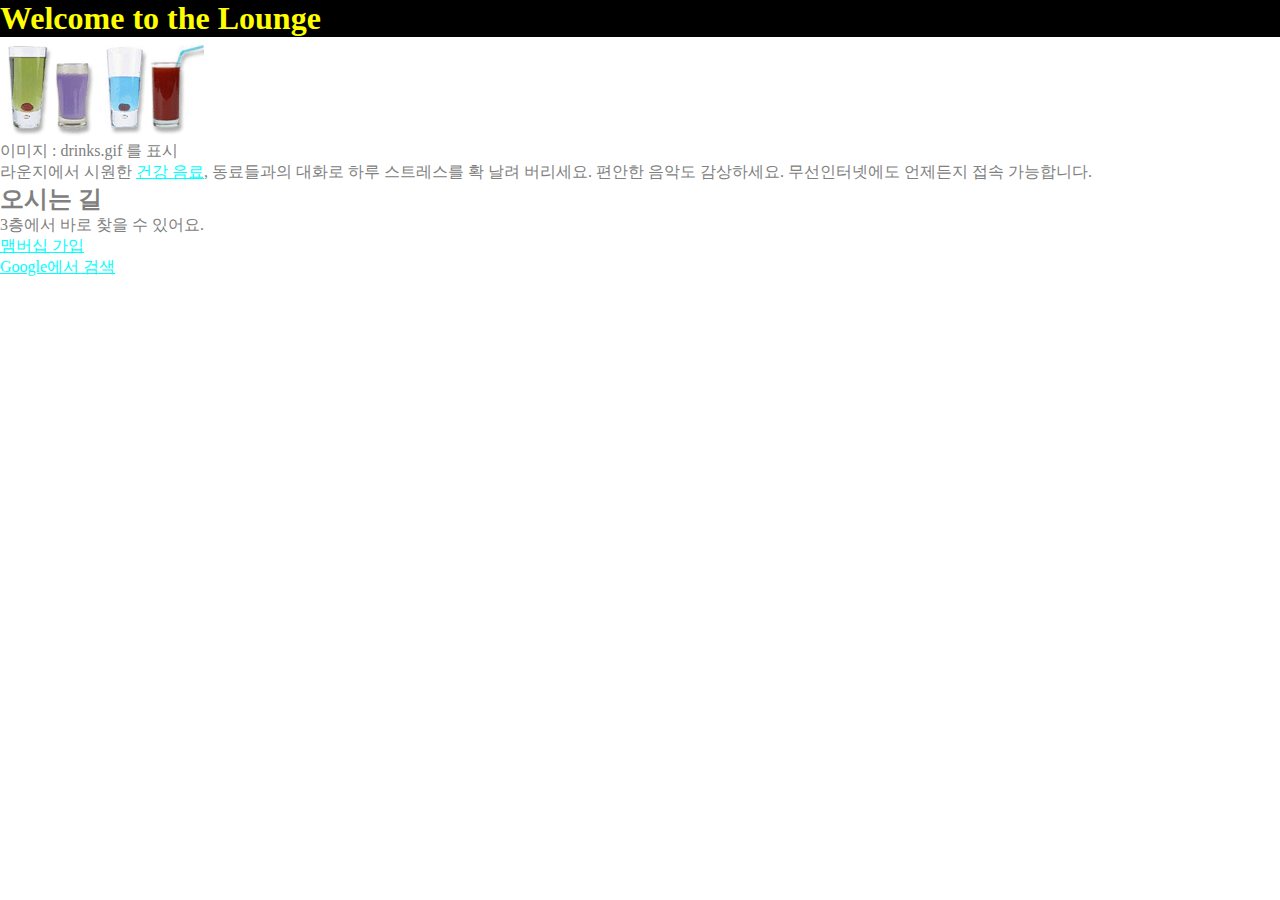
<file: ex01/index.html>
<!DOCTYPE html>
<html lang="ko">

	<head>
		<title>Bit Lounge</title>
		<meta http-equiv="Content-Type" content="text/html;charset=UTF-8" />
		<!-- 2번째 방법 page css: head 태그 내에 자신의 페이지 스타일을 지정하는 방법 -->
		<!-- style>
			h1 {
				background-color: black;
				color: yellow;
			}
		</style -->
		<!-- External css : 페이지 외부에 있는 스타일 시트를 불러옴 -->
		<link rel="stylesheet" href="./styles/style.css" />
	</head>

	<body>
		<!-- 여는 태그에 스타일 속성을 이용해서 설정하는 방식: inline style -->
		<!-- 1번째 방법 <h1 style="background-color:black;color:yellow">Welcome to the Lounge</h1> -->
		<h1>Welcome to the Lounge</h1>
		<!-- img 태그
			src : 이미지의 위치 
			alt : 이미지의 설명(텍스트) -->
		<!-- 절대 경로 방식으로 이미지 삽입 -->
		<img src="/ex01/images/drinks.gif" alt="음료" />
		<p>이미지 : drinks.gif 를 표시</p>


		<p>
			<!-- 내부 링크 : 동일 디렉터리 내의 파일은 경로를 명시하지 않아도 된다 -->
			라운지에서 시원한 <a href="elixir.html">건강 음료</a>, 동료들과의
			대화로 하루 스트레스를 확 날려 버리세요. 편안한 음악도 감상하세요.
			무선인터넷에도 언제든지 접속 가능합니다.
		</p>
		<h2>오시는 길</h2>

		<p>
			3층에서 바로 찾을 수 있어요.
		</p>
		<p><a href="form.html">맴버십 가입</a></p>
		<p>
			<!-- 외부 링크: 서버 주소까지 모두 표시 -->
			<!-- a 태그의 중요 속성
				href: 링크 페이지 주소
				target: 페이지를 표시할 창의 위치 -> _blank : 새창
			-->
			<a href="https://google.com/search?query=Bit Lounge" target=_blank>Google에서 검색</a>
		</p>
</body>

</html>
</file>
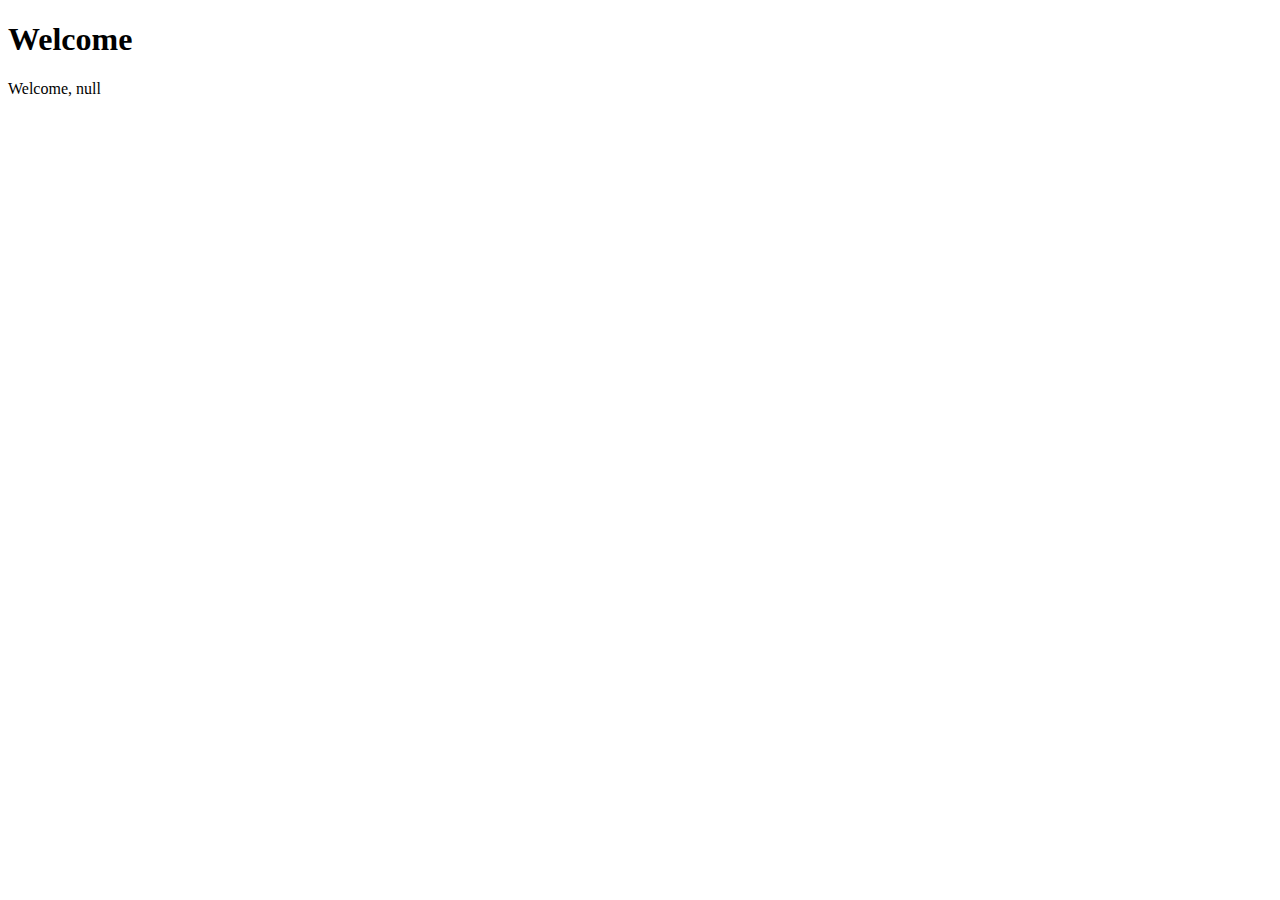
<file: ex02-js/index.html>
<!DOCTYPE html>
<html lang="en">
<head>
    <meta charset="UTF-8">
    <meta name="viewport" content="width=device-width, initial-scale=1.0">
    <meta http-equiv="X-UA-Compatible" content="ie=edge">
    <title>Document</title>
    <!-- Page JavaScript -->
    <!-- script>
        // alert("어서오세요"); //  단순 메시지 출력
        
        // var choice = confirm("오늘 기분 좋으십니까?");
        // //  choice : 사용자의 선택을 요구: boolean
        // if (choice) {   //  사용자가 확인을 누르면 : true
        //     alert("Good!");
        // } else {    //  취소를 누르면 : false
        //     alert("ㅜ.ㅜ");
        // }
        
        var name = prompt("당신은 누구십니까?");
        //  사용자의 입력을 받음
        //  확인 -> 사용자의 입력값을 리턴
        //  취소 -> null 리턴
        // alert("Welcome, " + name);
    </script -->
    <!-- 외부 스크립트 포함 : src 속성 -->
    <script src="./scripts/ask.js"></script>
</head>
<body>
    <h1>Welcome</h1>
    <!-- script 태그는 문서의 어느 위치에 오든 관계 없다 -->
    <!-- script>
        if (name === null) {    //  prompt 입력 값이 null
            name = "Anonymous";
        }
        document.write("<p>Welcome, " + name + "</p>");
    </script -->
    <script src="scripts/print.js"></script>
</body>
</html>
</file>
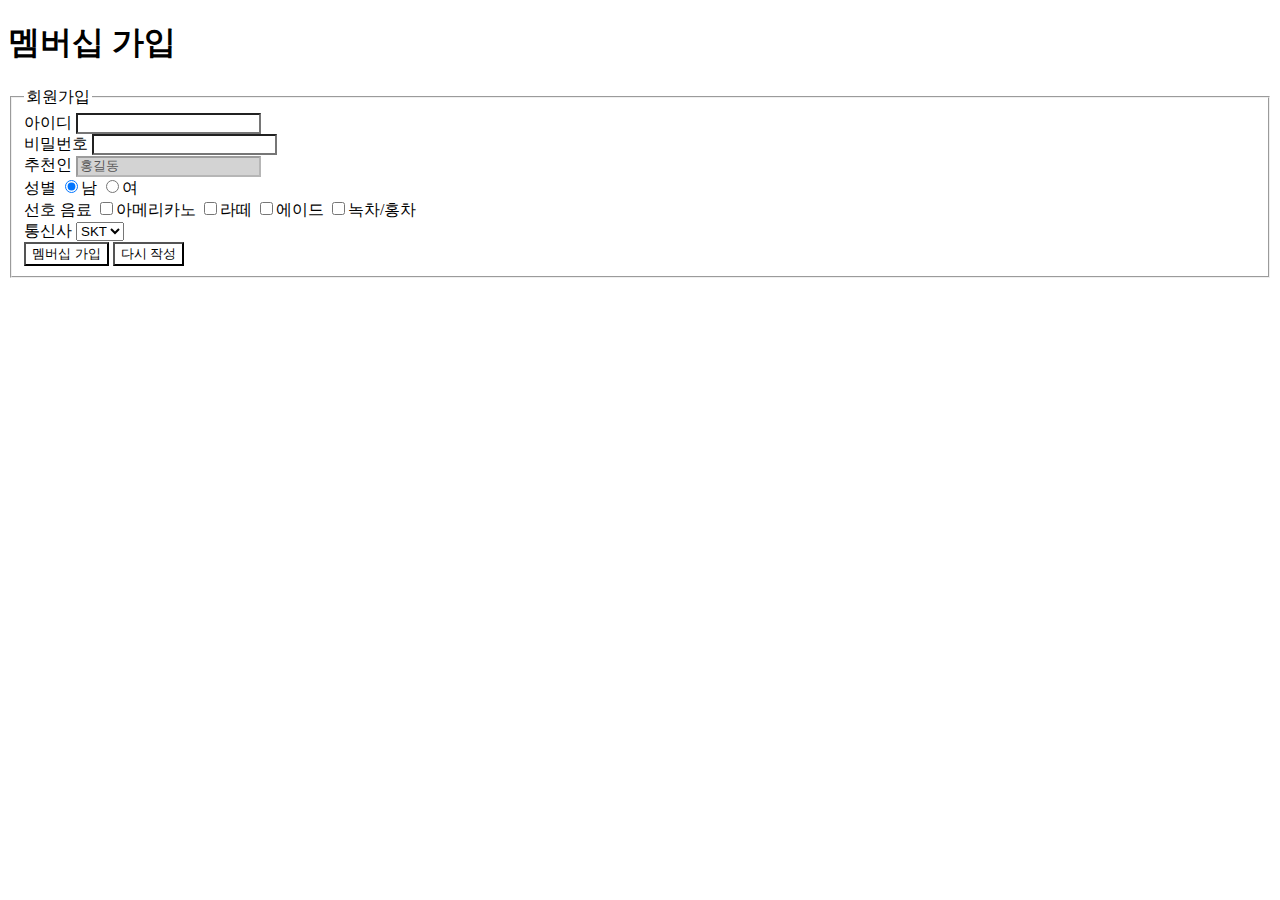
<file: ex01/form.html>
<!DOCTYPE html>
<html lang="ko">
    <head>
        <title>멤버십 가입</title>
        <meta http-equiv="Content-Type"
            content="text/html;charset=UTF-8"/>
        <!-- 가급적 External 로 합시다 -->
        <!-- 연습을 위해서 Page CSS로 진행 -->
        <style>
            /* 속성 선택자 : 특정 속성의 유무, 특정 속성의 특정 값을 조건으로 요소를 선택 */
            /* type 속성을 가진 모든 요소 선택 */
            *[type] {
                background-color: beige;
            }

            /* type 속성이 text인 모든 input 태그 */
            input[type=text] {
                background-color: lightgreen;
            }

            /* type 속성이 password인 모든 input 태그 */
            input[type=password] {
                background-color: lightblue;
            }

            /* 상태 선택자 : 입력 양식의 상태에 따른 요소 선택*/
            /* :enabled -> 입력 가능한 양식
                disabled 속성이 없거나
                disabled=false
             */
            input:enabled {
                background-color: white;
            }

            /* :disabled -> 입력 불가 양식
                disabled 속성이 있거나
                disabled=true
            */
            input:disabled {
                background-color: lightgray;
            }

            /* :focus -> 입력 양식에 초점이 맞춰진 상태 */
            input:focus {
                background-color: orange;
            }


        </style>
    </head>
    <body>
        <h1>멤버십 가입</h1>

        <!-- 서버로 데이터 전송을 위해
            사용자 입력을 받는 입력 태그 -->

        <!-- form 태그 속성 
            method : 서버로 데이터 전송을 위한 전송 방식(post, get(기본값))
            action : 폼 데이터를 처리할 서버 페이지의 주소
        -->
        <form method="POST"
            action="target.html"></form>
            <!-- 입력 양식 그룹화 -->
            <fieldset>
                <!-- 입력 양식 그룹의 제목 -->
                <legend>회원가입</legend>
                <!-- 입력 필드 설명 -->
                <label for="userid">아이디</label>
                <!-- type이 생략되면 text(기본값) -->
                <!-- 입력할 수 있는 상태: focus -->
                <!-- 입력 필드의 name 속성 : 서버 전송시 사용
                    id 속성 : HTML 내에서 해당 요소를 식별하기 위해 사용 -->
                <input name="userid" id="userid" type="text" /><br/>
                <label for="password">비밀번호</label>
                <!-- type="password" : 입력 값을 숨긴다 -->
                <input type="password" name="password" id="password" /><br/>
                <!-- 입력 필드에 값을 부여할 때는 value 속성 사용 -->
                <input type="hidden" name="code" value="secret_code" />
                <label for="recom">추천인</label>
                <!-- disabled 속성이 있으면 해당 입력 상자는 사용 불가 상태가 됌 -->
                <!-- input type="text" name="recom" id="recom" value="홍길동" disabled=true / -->
                <input type="text" name="recom" id="recom" value="홍길동" disabled /><br/>

                <label>성별</label>
                <!-- 같은 name을 가진 radio 중에서 한개만 선택 -->
                <input type="radio" name="gender" value="male" checked />남
                <input type="radio" name="gender" value="female" />여
                <br/>

                <label>선호 음료</label>
                <!-- 같은 name을 가진 checkbox 중에서 중복 선택
                중요 : String 의 배열로 전송된다 -->
                
                <input type="checkbox" name="favorite" value="americano" />아메리카노
                <input type="checkbox" name="favorite" value="latte" />라떼
                <input type="checkbox" name="favorite" value="ade" />에이드
                <input type="checkbox" name="favorite" value="tea" />녹차/홍차
                <br/>

                <label for="telecom">통신사</label>
                <!-- 서버로는 선택된 option의 value 가 전송 -->
                <select name="telecom" id="telecom">
                        <!-- 서브 태그 -->
                        <option value="S">SKT</option>
                        <option value="K">KT</option>
                        <option value="L">LG</option>
                        <option value="E">기타</option>
                </select><br/>

                <input type="submit" value="멤버십 가입" /><!-- 현재 폼을 서버로 전송 -->
                <input type="reset" value="다시 작성" /><!-- 작성 중인 폼을 초기화 -->
            </fieldset>
    </body>
</html>
</file>
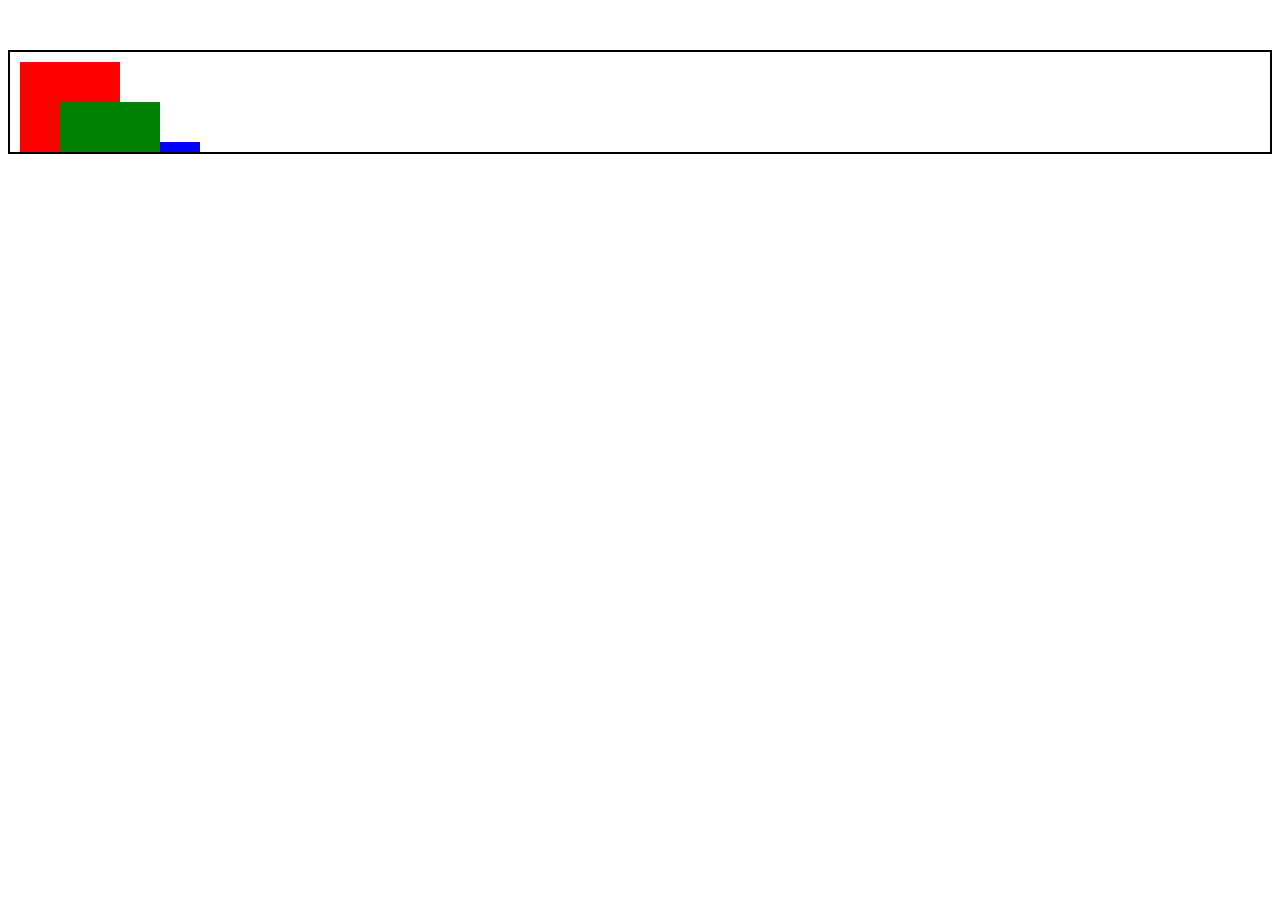
<file: ex01/position.html>
<!DOCTYPE html>
<html>
    <head>
        <title>Position Example</title>
        <style>
            .box {
                width: 100px;
                height: 100px;

                /* 좌표계를 절대 좌표계로 변경
                    left, top, right, bottom 속성을 이용 */
                position: absolute;
            }

            .box:first-child {
                background-color: red;
                left: 10px;
                top: 10px;
            }

            .box:nth-child(2) {
                background-color: green;
                left: 50px;
                top: 50px;
                z-index: 10; /* z축의 순서 조정 : 이 값이 크면 앞쪽으로 나온다 */
            }

            .box:last-child {
                background-color: blue;
                left: 90px;
                top: 90px;
            }

            .container {
                margin-top:50px;
                border: 2px solid black;
                position: relative;
                /* 자식의 좌표계를 absolute로 설정하려면
                    부모의 좌표계를 relative로 설정하는 것이 좋다 */
                height: 100px;
                
                /* 자식의 영역이 부모를 벗어날때의 처리 */
                overflow: hidden;   /* 넘어간 내용은 표시하지 않는다 */
                overflow: scroll;   /* 넘어간 내용은 스크롤로 처리 */
            }
        </style>
    </head>
    <body>
        <div class="container">
            <!-- 기본적으로 html 좌표계는 상대좌표(static방식) -->
            <div class="box"></div>
            <div class="box"></div>
            <div class="box"></div>
        </div>

    </body>
</html>
</file>
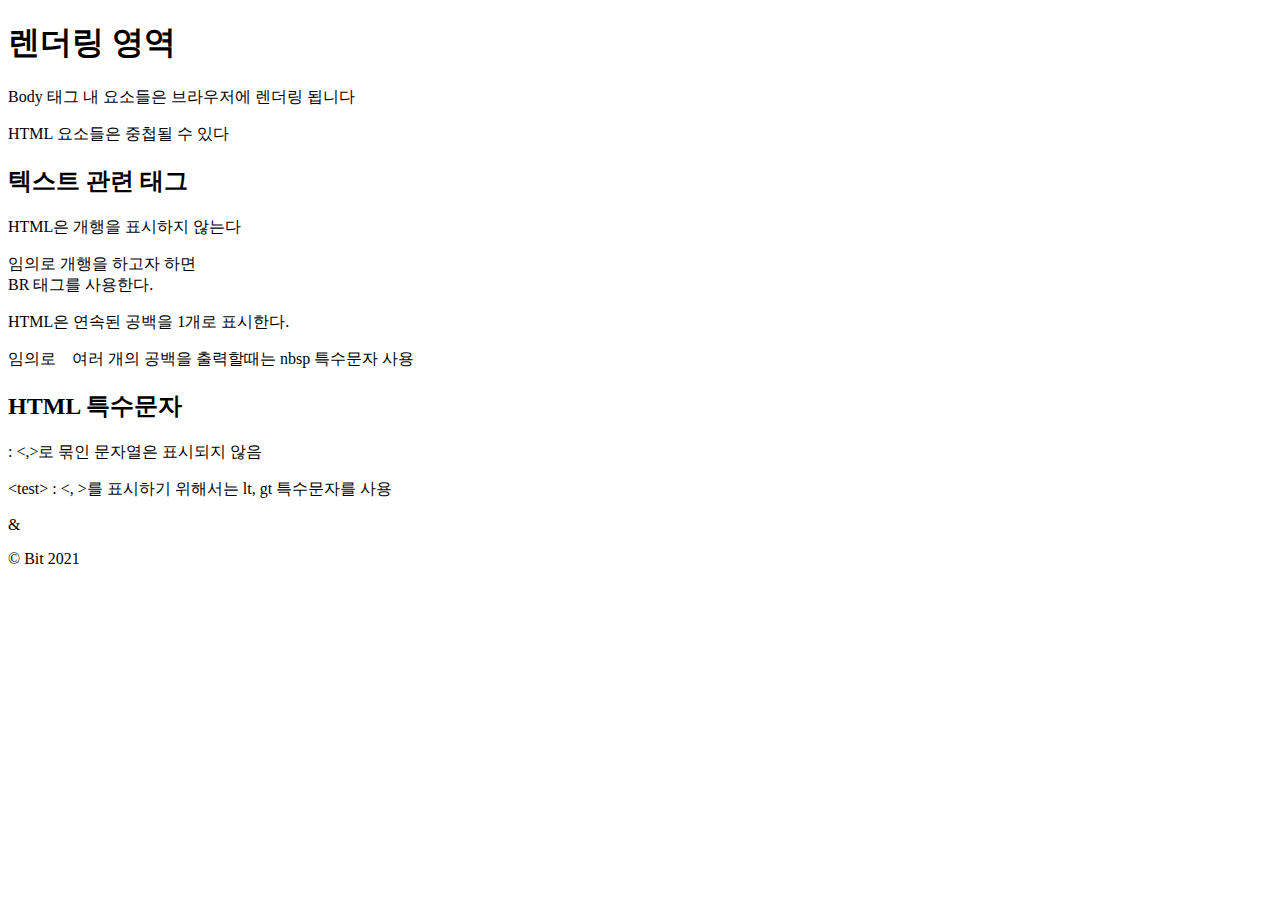
<file: ex01/skeleton.html>
<!DOCTYPE html>
<html lang="ko">
<!-- html 문서의 최상위 요소 -->
   
    <head>
        <!-- 실제 렌더링 되지는 않음
            페이지에 연관되는 리소스 혹은 정보를 제공 -->
        <title>HTML Skeleton</title>

        <!-- meta tag: 문서의 메타 정보 -->
        <!-- meta name - content -->
        <!-- 검색 엔진이 문서를 잘 검색할 수 있도록 문서 정보 제공-->
        <meta name="keyword" content="HTML, CSS, JavaScript 연습" />
        <meta name="description" content="Bit Academy 2021" />
        <meta name="author" content="황순형" />
        
        <!-- meta http-equiv
            문서를 렌더링하기 위해 필요한 각종 Header 정보를 설정
        -->
        <!-- http-equiv="Content-Type" 거의 필수 -->
        <!-- meta http-equiv="Content-Type" content="text/html;charset=UTF-8" / -->
        <!-- HTML 4 형식 -->
        <meta charset="UTF-8" />
        <!-- HTML 5 스타일 -->
    </head>
    <!-- BODY : 실제 문서 렌더링 되는 영역 -->
    
    <body>
        <h1>렌더링 영역</h1>
        <p>Body 태그 내 요소들은 브라우저에 렌더링 됩니다</p>
        <p>HTML 요소들은 중첩될 수 있다</p>
        
        <h2>텍스트 관련 태그</h2>
        <p>HTML은 개행을
            표시하지 않는다
        </p>
        <p>임의로 개행을 하고자 하면<br/>
            BR 태그를 사용한다.</p>
        <p>HTML은   연속된  공백을  1개로   표시한다.</p>
        <p>임의로&nbsp;&nbsp;&nbsp;&nbsp;여러 개의 공백을 출력할때는 nbsp 특수문자 사용</p>

        <h2>HTML 특수문자</h2>
        <p>
            <test> : <,>로 묶인 문자열은 표시되지 않음
                <!-- <text> : 태그로 판단함 -->
        </p>
        <p>
            &lt;test&gt; : <, >를 표시하기 위해서는 lt, gt 특수문자를 사용
        </p>
        <p>&amp; <!-- & 표시 --></p>
        <p>&copy; Bit 2021</p>
    </body>

</html>
</file>
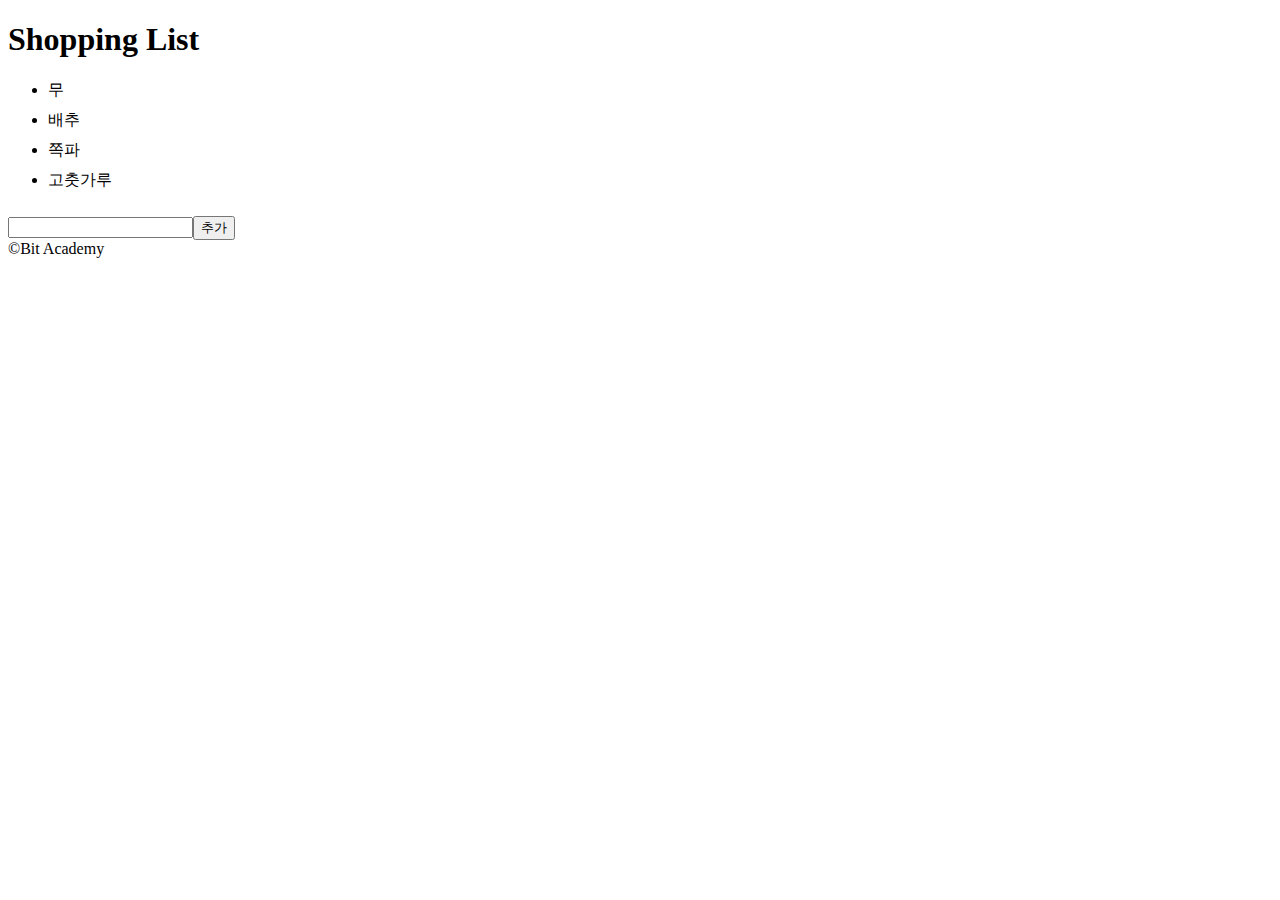
<file: ex02-js/js-cart.html>
<!DOCTYPE html>
<html>
    <head>
        <meta http-equiv="Content-Type" content="text/html;charset=UTF-8"/>
        <title>JS Cart</title>
        <style>
            #list li {
                height: 30px;
            }
        </style>
    </head>
    <body>
        <div id="header">
            <h1>Shopping List</h1>
        </div>
        <div id="cart-list">
            <ul id="list">
                <li>무</li>
                <li>배추</li>
                <li>쪽파</li>
                <li>고춧가루</li>
            </ul>
        </div>
        <div id="cart-input">
            <input id="item"><button id="btn-add">추가</button>
        </div>
        <div id="footer">
            &copy;Bit Academy
        </div>
    </body>
</html>
</file>
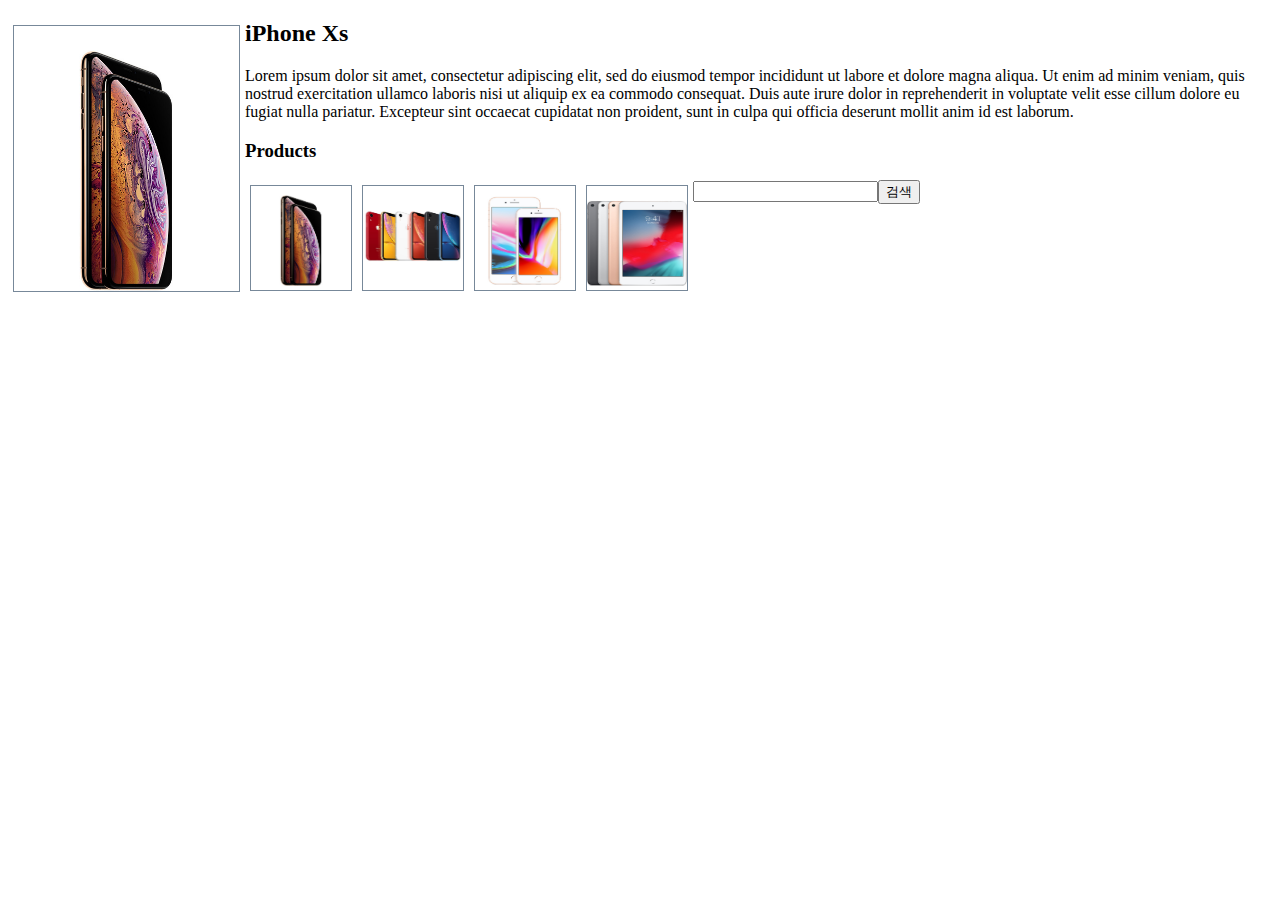
<file: ex02-js/phone_shop.html>
<!DOCTYPE html>
<html lang="en">
<head>
    <meta charset="UTF-8">
    <meta name="viewport" content="width=device-width, initial-scale=1.0">
    <meta http-equiv="X-UA-Compatible" content="ie=edge">
    <title>iPhones</title>
    <style>
        #product-info img.selected {
            width: 225px;
            height: 265px;
            float: left;
            border: 1px solid lightslategrey;
            margin: 5px;
        }
        #product-list li {
            list-style-type: none;
            border: 1px solid lightslategrey;
            margin: 5px;
            float: left;
        }
        #product-list li img {
            width: 100px;
            height: 100px;
        }
    </style>
</head>
<body>
    <div id="product-info">
        <img id="main-image" src="images/iphone-xs.jpeg" class="selected" title="iPhones XS">
        <!-- inline 방식으로 스크립트 실행 -->
        <!-- img 
            id="main-image" 
            src="images/iphone-xs.jpeg" 
            class="selected" 
            title="iPhones XS"
            onclick="alert(this.title);" --> 
        <h2>iPhone Xs</h2>
        <p>Lorem ipsum dolor sit amet, consectetur adipiscing elit, sed do eiusmod tempor incididunt ut labore et dolore
            magna aliqua. Ut enim ad minim veniam, quis nostrud exercitation ullamco laboris nisi ut aliquip ex ea
            commodo consequat. Duis aute irure dolor in reprehenderit in voluptate velit esse cillum dolore eu fugiat
            nulla pariatur. Excepteur sint occaecat cupidatat non proident, sunt in culpa qui officia deserunt mollit
            anim id est laborum.</p>
        <h3>Products</h3>
        <ul id="product-list">
            <li><img class="sub-image" 
                    src="images/iphone-xs.jpeg" 
                    title="iPhone XS"
                    data-color="red"></li>
            <li><img class="sub-image" 
                    src="images/iphone-xr.jpeg" 
                    title="iPhone XR"
                    data-color="green"></li>
            <li><img class="sub-image" 
                    src="images/iphone8.jpeg" 
                    title="iPhone 8"
                    data-color="blue"></li>
            <li><img class="sub-image" 
                    src="images/ipad-mini.jpeg" 
                    title="iPad Mini"
                    data-color="purple"></li>
        </ul>
        <input type="text" id="keyword" /><button id="btn-search">검색</button>
    </div>
</body>
<script>
    function testAttribute() {
        //  id가 main-image인 요소를 선택하여 속성을 확인
        var obj = document.getElementById("main-image");
        console.log("#main-image:", obj);
        //  선택한 요소의 모든 속성명을 반환
        console.log(obj.getAttributeNames());
        //  속성 조회: title 속성
        console.log("title 속성:", 
            obj.getAttribute("title"));
        //  하단의 Products 이미지들 (.sub-image)
        //  선택하여 title 속성을 확인
        var subs = 
        document.getElementsByClassName("sub-image");
        console.log(".sub-image:", subs);
        //  HTMLCollection -> loop 필요
        for (var i = 0; i < subs.length; i++) {
            var sub = subs[i];
            console.log("sub title 속성:", sub.getAttribute("title"));
        }
    }
    // testAttribute();
    //  이벤트 리스너 부착 방법 2.
    document.getElementById("main-image")
        .onclick = function(event) {
            //  event -> 발생한 이벤트의 정보
            console.log(event);
            console.log("이벤트 명:", event.__proto__);
            console.log("이벤트 발생 객체:", event.target);
            //  중요: event.target으로 이벤트를 발생시킨
            //    객체를 참조할 수 있다
        };
    //  input#keyword에 내용을 입력하면
    //  변경된 내용을 #btn-search에 출력해 봅시다.
    /*
    document.getElementById("keyword")
        .onkeyup = function(event) {
            // 이벤트를 발생시킨 객체 확인
            console.log(event.target);
            console.log("눌러진 키:", event.keyCode);
            var btn = document.querySelector("#btn-search");
            btn.innerText = event.target.value + ": 검색";
        };
    */
    //  리스너 부착 방법 3. addEventListener
    //  -> 가장 추천
    window.addEventListener("load", function(event) {
        //  DOM 구성이 완료되지 않은 상태에서
        //  요소 선택하고자 하면 오작동
        //  load 이벤트를 이용 DOM이 완전 구성이
        //  끝난 상태에서 페이지를 초기화 해야 한다
        document.getElementById("keyword")
            .addEventListener("keyup", function(event) {
                console.log(event.target);
                console.log("눌러진 키:", event.keyCode);
                var btn = document.querySelector("#btn-search");
                btn.innerText = event.target.value + ": 검색";
            });
        var products = document.getElementsByClassName("sub-image");
        // console.log(products);  //  HTMLCollection -> loop
        for (var i = 0; i < products.length; i++) {
            //  개발 상품
            var product = products[i];
            // console.log(product);
            product.addEventListener("click", function(event) {
                //  개발 상품의 src -> img#main-image의 src 속성으로
                //      title -> img#main-image의 title 속성으로
                var mainImage = document.getElementById("main-image");
                //  이벤트를 발생시킨 객체 확인
                var obj = event.target; //  .sub-image
                mainImage.setAttribute("src", obj.getAttribute("src"));
                mainImage.setAttribute("title", obj.getAttribute("title"));
                var title = document.querySelector("#product-info h2");
                title.innerText = obj.getAttribute("title");

                //  요소의 스타일에 접근 -> style 속성 이용
                //  주의사항
                //  CSS style의 명명 방식 kebab-case : 예) background-color
                //  JS로 style을 부여할 때는 camelCase : 예) backgroundColor
                title.style.color = obj.getAttribute("data-color");
            });
        }
    });    
</script>
</html>
</file>
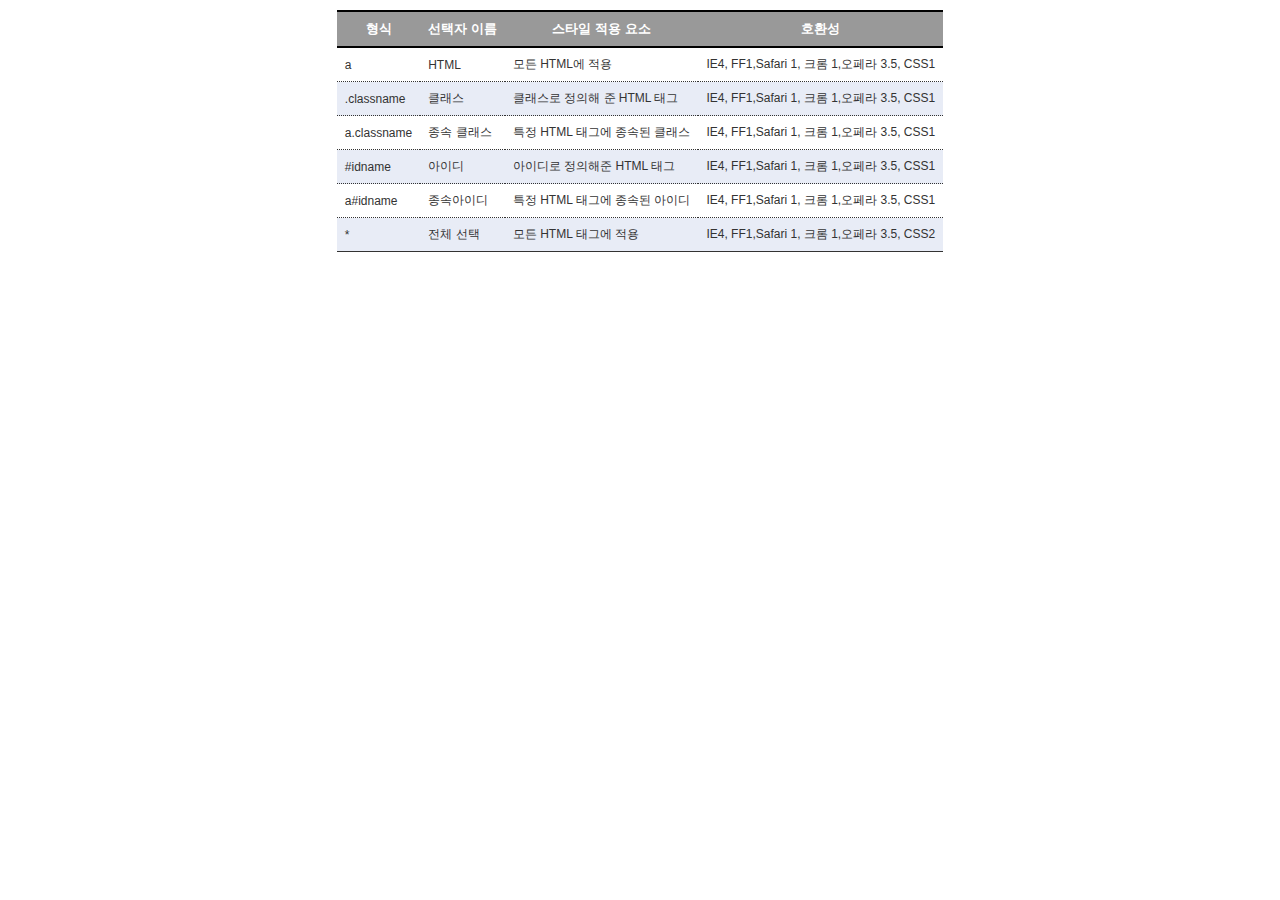
<file: practices/practice1.html>
<!DOCTYPE HTML>
<html>
<head>
<meta charset="utf-8">
<title>테이블</title>

<style type="text/css" media="screen">
	/* 단계 1 기본 패딩, 기본 마진을 없애기 */
	* {
		padding: 0;	/* 내부 영역의 공백값 */
		margin: 0; /* 외부 영역의 공백값 */
	}

	/* 단계 1-2. 기본 글꼴 변경 */
	body {
		font-family: "맑은 고딕", 돋움, sans-serif;
		font-size: 0.75em;	/* 브라우저 기본 글꼴 사이즈 16px */
		color: #333;
	}

	/* 단계 1-3. 여백 설정 */
	.tbl-ex {
		margin: 10px auto;	/* 상하단 10px, 좌우 auto */
	}

	/* 단계 2. 테이블에 border 설정 */
	.tbl-ex, th, td {
		border:1px solid #333; /* #333333 */	
	}

	/* 단계 3. 셀간의 간격 없애기 */
	.tbl-ex {
		border-collapse: collapse;
	}

	/* 단계 4. 내부 영역 확보 */
	th, td {
		padding: 8px;
	}

	/* 단계 5. 컬럼 헤더 꾸미기 */
	th {
		background-color: #999;
		font-size: 1.1em;
		color: #fff;
	}

	/* 단계 6. 세로 라인 없애기 */ 
	.tbl-ex, th, td {
		border-left: 0;
		border-right: 0;
	}

	/* 단계 7. th의 상하 보더 강조 */
	th {
		border-top: 2px solid black;
		border-bottom: 2px solid black;
	}

	/* 단계 8. td의 테두리 점선으로 */
	td {
		border-style: dotted;
	}

	/* 단계 10. 짝수번째 게시물의 배경색을 변경 */
	tr:nth-child(2n+1) {
		background-color: #E8ECF6;
	}

	/* 단계 9. 마우스가 올라갔을 때의 background 처리 */
	tr:hover {
		background-color: #fc6;
		cursor: pointer;
	}

	/* 스타일의 적용 순서에 유의 10번하고 9번해야됌 9,10 하면 9가 작용 안함 */
</style>
</head>
<body>
	<table class="tbl-ex">
		<tr>
			<th>형식</th>
			<th>선택자 이름</th>
			<th>스타일 적용 요소</th>
			<th>호환성</th>
		</tr>
		<tr>
			<td>a</td>
			<td>HTML</td>
			<td>모든 HTML에 적용</td>
			<td>IE4, FF1,Safari 1, 크롬 1,오페라 3.5, CSS1</td>
		</tr>
		<tr class="even">
			<td>.classname</td>
			<td>클래스</td>
			<td>클래스로 정의해 준 HTML 태그</td>
			<td>IE4, FF1,Safari 1, 크롬 1,오페라 3.5, CSS1</td>
		</tr>
		<tr>
			<td>a.classname</td>
			<td>종속 클래스</td>
			<td>특정 HTML 태그에 종속된 클래스</td>
			<td>IE4, FF1,Safari 1, 크롬 1,오페라 3.5, CSS1</td>
		</tr>
		<tr class="even">
			<td>#idname</td>
			<td>아이디</td>
			<td>아이디로 정의해준 HTML 태그</td>
			<td>IE4, FF1,Safari 1, 크롬 1,오페라 3.5, CSS1</td>
		</tr>
		<tr>
			<td>a#idname</td>
			<td>종속아이디</td>
			<td>특정 HTML 태그에 종속된 아이디</td>
			<td>IE4, FF1,Safari 1, 크롬 1,오페라 3.5, CSS1</td>
		</tr>
		<tr class="even">
			<td>*</td>
			<td>전체 선택</td>
			<td>모든 HTML 태그에 적용</td>
			<td>IE4, FF1,Safari 1, 크롬 1,오페라 3.5, CSS2</td>
		</tr>	
	</table>
</body>
</html>
</file>
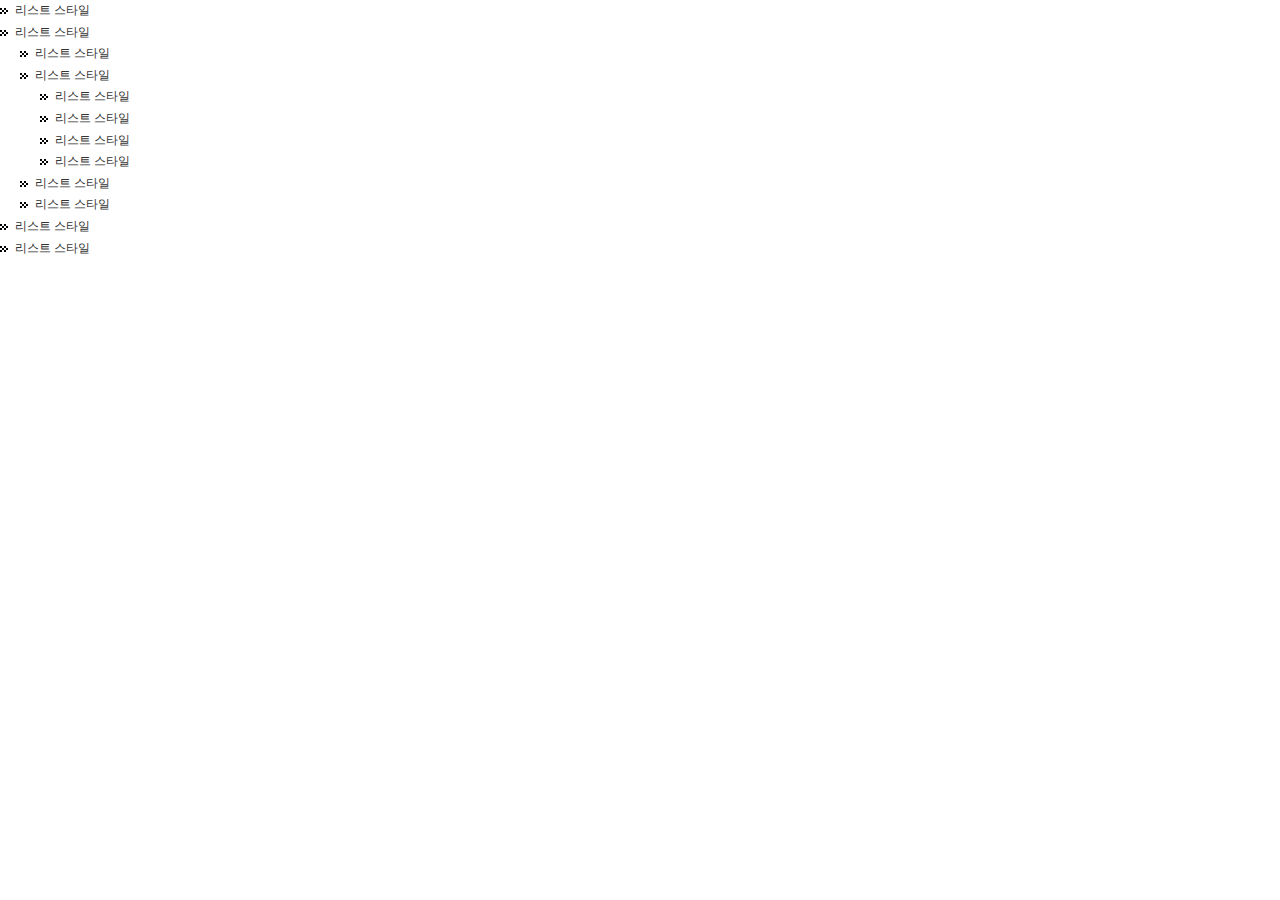
<file: practices/practice2.html>
<!DOCTYPE HTML>
<html>
<head>
<meta charset="utf-8">
<title>리스트 정의하기</title>
<style type="text/css">
	/* 단계 1 */
	*{
		margin: 0;
		padding: 0;
	}

	body {
		font-family: "맑은 고딕", 돋움, sans-serif;
		font-size: 0.75em;
		color: #333;
	}

	li {
		line-height: 1.8em;
	}

	/* 단계 2 */
	.root ul {
		margin-left: 20px;
		list-style: none;
	}

	/* 단계 3, 4 */
	li {
		padding-left: 15px;
		background-image: url(images/bullet11.jpg);
		background-repeat: no-repeat;
		background-position: 0 8px;
	}

</style>
</head>
<body>
	<ul class="root" >
		<li>리스트 스타일</li>
		<li>리스트 스타일</li>
			<ul>
				<li>리스트 스타일</li>
				<li>리스트 스타일</li>
					<ul>
						<li>리스트 스타일</li>
						<li>리스트 스타일</li>
						<li>리스트 스타일</li>
						<li>리스트 스타일</li>
					</ul>
				<li>리스트 스타일</li>
				<li>리스트 스타일</li>
			</ul>
		<li>리스트 스타일</li>
		<li>리스트 스타일</li>
	</ul>
</body>
</html>
</file>
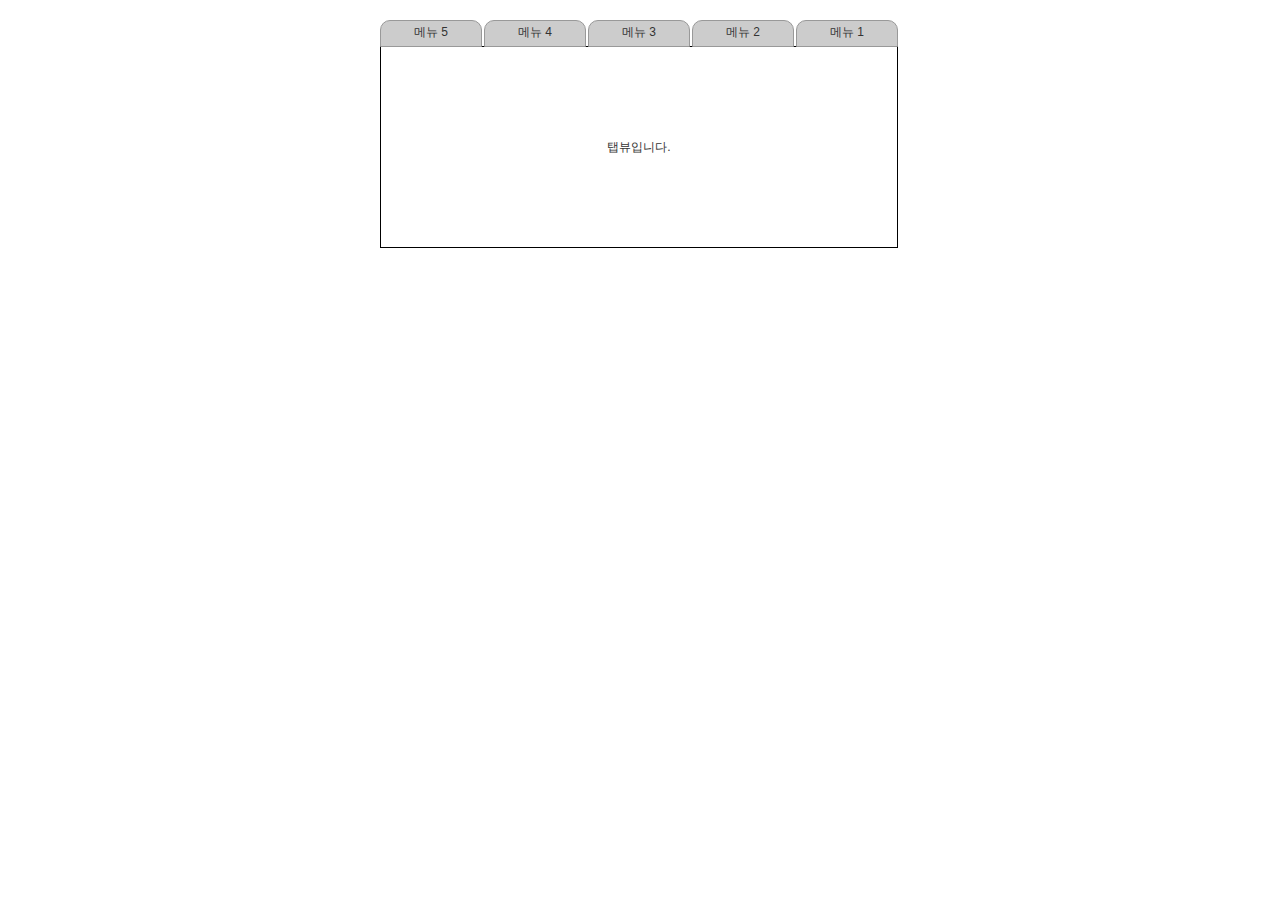
<file: practices/practice3.html>
<!DOCTYPE HTML>
<html>
<head>
<meta charset="utf-8">
<title>리스트를 이용한 메뉴 만들기</title>
<style type="text/css">
    /* 단계 1 */
    * {
        margin: 0;
        padding: 0;
    }

    body {
        font-family: "맑은 고딕", 돋움, sans-serif;
        font-size: 0.75em;
        color: #333;
    }

    .tab-box {
        margin-top: 20px;
        margin-left: auto;
        margin-right: auto;
        width: 520px;
    }

    /* 단계 2 */
    .tab-box ul {
        list-style-type: none;
    }

    /* 단계 3 */
    .tab-box li {
        float: right;

        width: 100px;
        height: 22px;
        border: 1px solid #999;
        background-color: #ccc;

        text-align: center;
        padding-top: 3px;
        margin-right: 2px;

    /* 단계 4 */
        border-top-left-radius: 10px;
        border-top-right-radius: 10px;
    }   

    .tab-box > ul {
        height: 27px;
    }

    .tab-box > div {
        margin-top: -1px;
        border: 1px solid black;
        text-align: center;
        width: 516px;
        line-height: 200px;
    }

    .tab-box li:hover {
        background-color: yellow;
        color: black;
        font-weight: bold;
    }
</style>
<script src="" type="text/javascript"></script>
</head>
<body>
<div class="tab-box">
	<ul>
        <li>메뉴 1</li>
        <li>메뉴 2</li>
        <li>메뉴 3</li>
        <li class="selected">메뉴 4</li>
        <li>메뉴 5</li>
    </ul>
    <div>
    	탭뷰입니다.
    </div>
</div>    
</body>
</html>
</file>
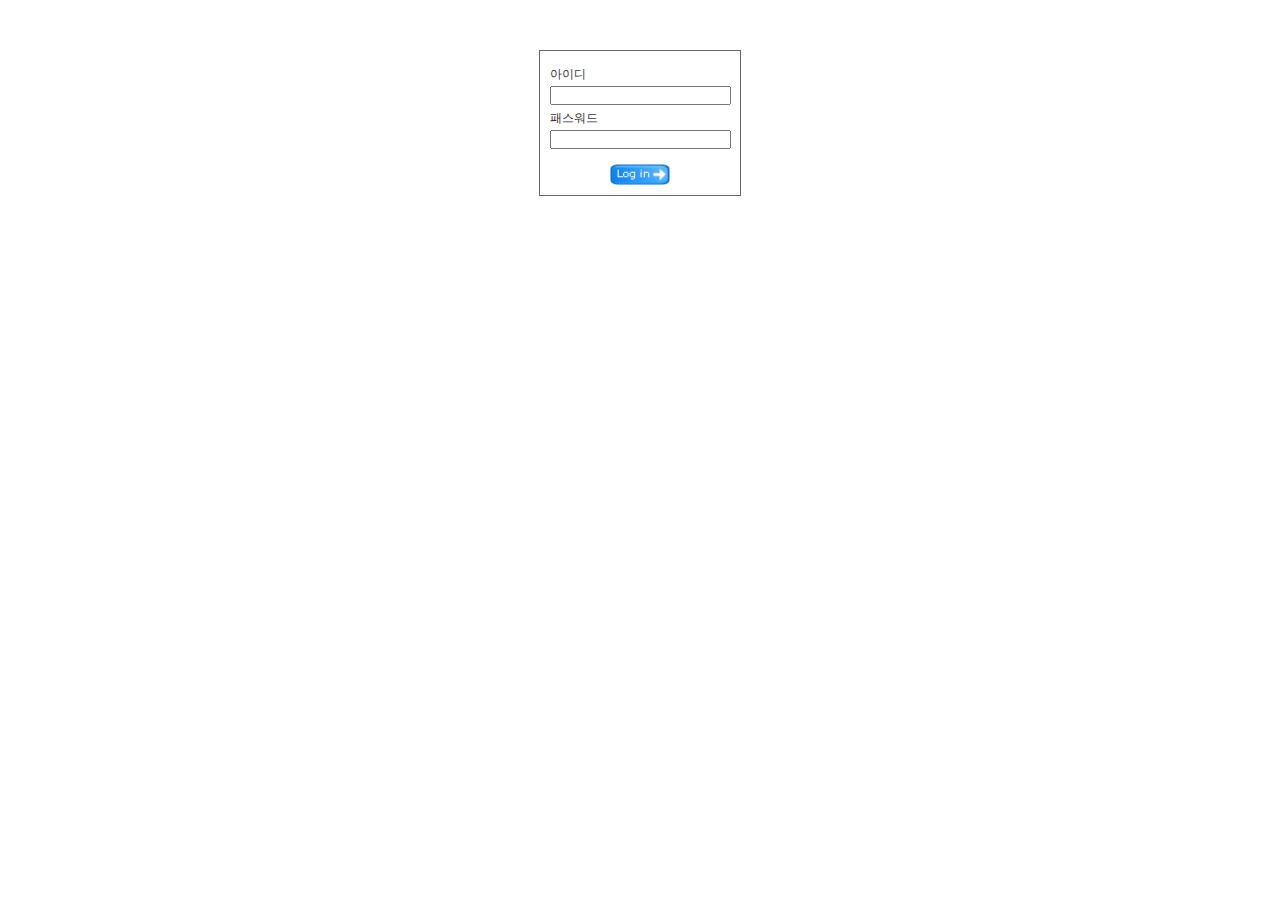
<file: practices/practice4.html>
<!DOCTYPE html>
<html lang="en">
<head>
    <meta charset="UTF-8">
    <meta name="viewport" content="width=device-width, initial-scale=1.0">
    <meta http-equiv="X-UA-Compatible" content="ie=edge">
    <title>로그인 폼 연습</title>
    <style>
        * {
            margin: 0;
            padding: 0;
        }

        body {
            font-family: "맑은 고딕", 돋움, sans-serif;
            font-size: 0.75em;
            color: #333;
        }

        #login-form {
            width: 180px;
            padding: 10px;
            border: 1px solid #666;

            margin-top: 50px;
            margin-left: auto;
            margin-right: auto;
        }

        label, input {
            display: block;
        }

        label {
            margin-top: 5px;
            margin-bottom: 3px;
        }

        input[type=image] {
            margin-top: 15px;
            margin-left: auto;
            margin-right: auto;
            width: 60px;
        }
    </style>
</head>
<body>
    <form id="login-form">
        <label for="userid">아이디</label>
        <input type="text" name="userid">
        <label for="password">패스워드</label>
        <input type="password" name="password">
        <input type="image" src="./images/login.png" />
    </form>
</body>
</html>
</file>
<file: ex01/styles/style.css>
@charset "UTF-8";
@import "main.css"; /* 다른 css를 불러들인다 */
/* 태그 선택자 : 페이지 내의 태그로 지정한 모든 요소를 선택한다 */
h1 {
    background-color: black;
    color: yellow;
}

nav, section {
    margin: 10px 20px;
}

/* ID 선택자 : HTML 요소의 id 속성을 이용하여 요소를 선택 #으로 id를 부여 */
/* #green {
   background-color: lightgreen;
} */

/* CLASS 선택자 : HTML 요소의 class 속성을 이용하여 요소를 선택 .으로 class 부여가능 */
.beverage {
    padding: 10px;
}

.beverage.green {
    background-color: rgba(0, 255, 0, 0.1);
    /* background-color: #00FF0020; (16진수) */
}

.beverage.blue {
    background-color: rgba(0, 0, 255, 0.1);
    /* background-color: #0000FF20; (16진수) */
}

.beverage.purple {
    background-color: rgba(127, 0, 127, 0.1);
    /* background-color: #7F007F20; (16진수) */
}

.beverage.red {
    background-color: rgba(255, 0, 0, 0.1);
    /* background-color: #FF000020; (16진수) */
}
/* 가상선택자 (반응 선택자)
    사용자의 반응에 따른 상태에 의해 요소를 선택
    단독으로 사용되진 않음 */
a:hover {   /* 마우스가 요소 위에 올라갈 때 */
    color:black;
}

a:active { /* 마우스 버튼을 누른 상태 */
    color: red;
}

a:link {    /* 미방문 상태의 링크 */ 
    color:cyan;
}

a:visited { /* 이미 방문한 링크의 상태 */
    color:blue;
}
</file>
